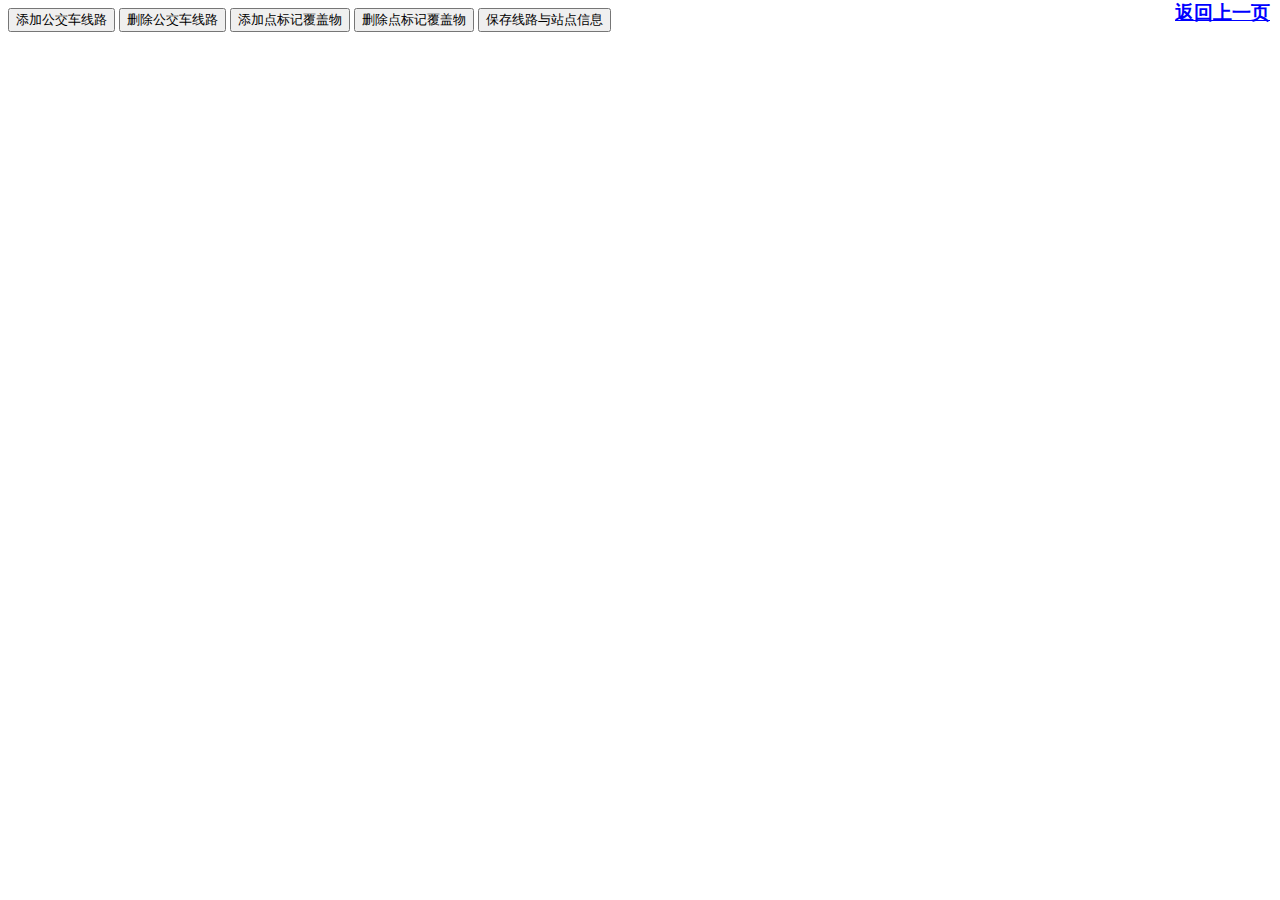
<file: 69/jquerygdmap/index.html>
﻿<!doctype html>
<html>

<head>
	<meta charset="utf-8">
	<meta http-equiv="X-UA-Compatible" content="IE=edge">
	<meta name="viewport" content="initial-scale=1.0, user-scalable=no, width=device-width">
	<title>可拖拽的路线规划</title>
	<link rel="stylesheet" href="http://cache.amap.com/lbs/static/main1119.css" />
	<script type="text/javascript"
		src="http://webapi.amap.com/maps?v=1.4.2&key=a26271caa073b05146f4d1b2015a2d2f&plugin=AMap.LineSearch"></script>
	<script type="text/javascript" src="http://cache.amap.com/lbs/static/addToolbar.js"></script>
	<script src="http://www.jq22.com/jquery/jquery-1.10.2.js"></script>
</head>
<style>
	.marker {
		color: #ff6600;
		padding: 4px 10px;
		border: 1px solid #fff;
		white-space: nowrap;
		font-size: 12px;
		font-family: "";
		background-color: #0066ff;
	}

	.page {
		position: absolute;
		top: 0px;
		z-index: 99;
		right: 10px;
	}

	a {
		color: blue;
		font-size: larger;
		font-weight: 700;

	}
</style>

<body>
	<div class="page"><a href="../index.html">返回上一页</a></div>
	<div id="container"></div>
	<div class="button-group">
		<input type="button" class="button" value="添加公交车线路" id="addBusLine" />
		<input type="button" class="button" value="删除公交车线路" onclick="destroyBusLine()" />
		<input type="button" class="button" value="添加点标记覆盖物" id="addMarker" />
		<input type="button" class="button" value="删除点标记覆盖物" id="clearMarker" />
		<input type="button" class="button" value="保存线路与站点信息" onclick="ache()" />

	</div>
	<!--<div id="tip" onclick="ache();">请拖拽路径试试</div>-->
	<script type="text/javascript">
		var infoWindow = new AMap.InfoWindow({ offset: new AMap.Pixel(0, -30) });//点击点标弹出站名
		var siteNumbe = [];//放点的位置信息
		var markers = [];//存放所有的打点信息
		var operateStatu = 0;
		var map, route, marker;
		//基本地图加载
		map = new AMap.Map("container", {
			resizeEnable: true,
			zoom: 5
		});
		var patha = [];
		var pathb = [];

		//为地图注册click事件获取鼠标点击出的经纬度坐标

		var clickEventListener = map.on('click', function (e) {

			if (operateStatu == 1) {
				var ln = e.lnglat.getLng();
				var la = e.lnglat.getLat();
				patha.push(ln);
				pathb.push(la);
				var path = []
				var lengths = patha.length;
				if (lengths > 1) {

					path.push([patha[0], pathb[0]]);
					if (route) {
						var dian = route.getWays();
						console.info(dian);
						if (dian) {
							$.each(dian, function (i, field) {
								path.push([dian[i].lng, dian[i].lat]);
							});
						}


					}
					path.push([ln, la]);
					//$.each(patha,function(i,field){
					//path.push([patha[i],pathb[i]]);		
					//});

					ache(path)
				} else {

					var singpath = [];
					singpath.push([ln, la]);
					singpath.push([ln, la - 0.00001]);
					ache(singpath);
				}

			};





		});

		function ache(path) {
			//每次画新线路将之前的线路清除
			if (route) { route.destroy(); }
			map.plugin("AMap.DragRoute", function () {
				route = new AMap.DragRoute(map, path, AMap.DrivingPolicy.LEAST_FEE); //构造拖拽导航类

				route.search(); //查询导航路径并开启拖拽导航 
				route.on('complete', function (type, target, data) {
					//console.info(type);
					//alert(type+":"+data+";;"+target);
				});
			});
		}

		//添加公交车线路
		AMap.event.addDomListener(document.getElementById('addBusLine'), 'click', function () {
			operateStatu = 1;
		}, false);
		//删除公交线路
		function destroyBusLine() {
			if (operateStatu == 1) {
				patha = [];
				pathb = [];
				//path=[];
				route.destroy();
				route = "";
			}
		}
		//添加点标记覆盖物
		AMap.event.addDomListener(document.getElementById('addMarker'), 'click', function (e) {
			operateStatu = 2;
			console.info("abc");
		}, false);
		var clickEventListener = map.on('click', function (ed) {
			if (operateStatu == 2) {

				addMarker([ed.lnglat.getLng(), ed.lnglat.getLat()]);
			};

		});
		//删除点标记覆盖物
		AMap.event.addDomListener(document.getElementById('clearMarker'), 'click', function () {
			if (operateStatu == 2) {
				if (siteNumbe.length > 0) {
					$.each(siteNumbe, function (i, field) {
						markers[field].setMap(null);//删除站名相同的
						marker = null;
					})
				}
			};

		}, false);


		// 实例化点标记
		function addMarker(abc) {
			var person = prompt("请输入该站点名称(设置后不可修改)", "北京站");
			if (person != null && person != "") {
				marker = new AMap.Marker({
					icon: "aa.png",
					draggable: true,  //是否可拖动
					position: abc
				});
				marker.setMap(map);
				marker.content = person;//站名
				marker.on('click', markerClick);
				marker.emit('click', { target: marker });
				markers.push(marker);
			}
		}
		//点击点标弹出站名	
		function markerClick(e) {
			var site = e.target.content;

			$.each(markers, function (i, field) {
				if (site == field.content) {
					siteNumbe.push(i);//判断站名是否相同，将相同的记录
				}
			})

			infoWindow.setContent(e.target.content);
			infoWindow.open(map, e.target.getPosition());
		}	
	</script>
</body>

</html>
</file>
